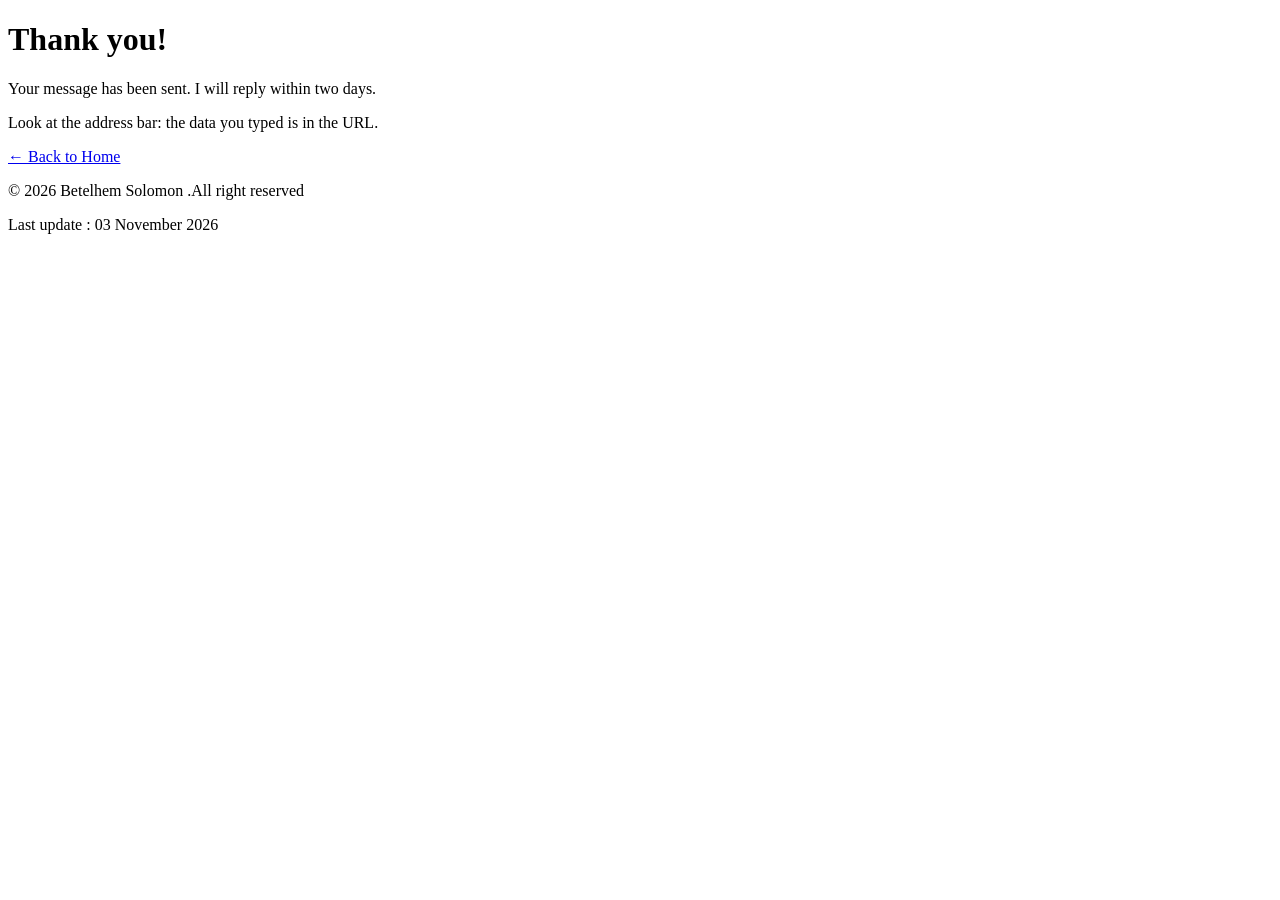
<file: thankyou.html>
<!Doctype html>
<head>
    
</head>
<body>
    <header>

    </header>
    <main>
        <h1>Thank you!</h1> 
      <p>Your message has been sent. I will reply within two days.</p> 
      <p>Look at the address bar: the data you typed is in the URL.</p> 
      <p><a href="index.html">← Back to Home</a></p>

    </main>
    <footer>
 <p>&copy; 2026 Betelhem Solomon .All right reserved </p>
  <p> Last update : <time datetime="2026-11-03">03 November 2026</time></p>

    </footer>

</body>

</html>
</file>
